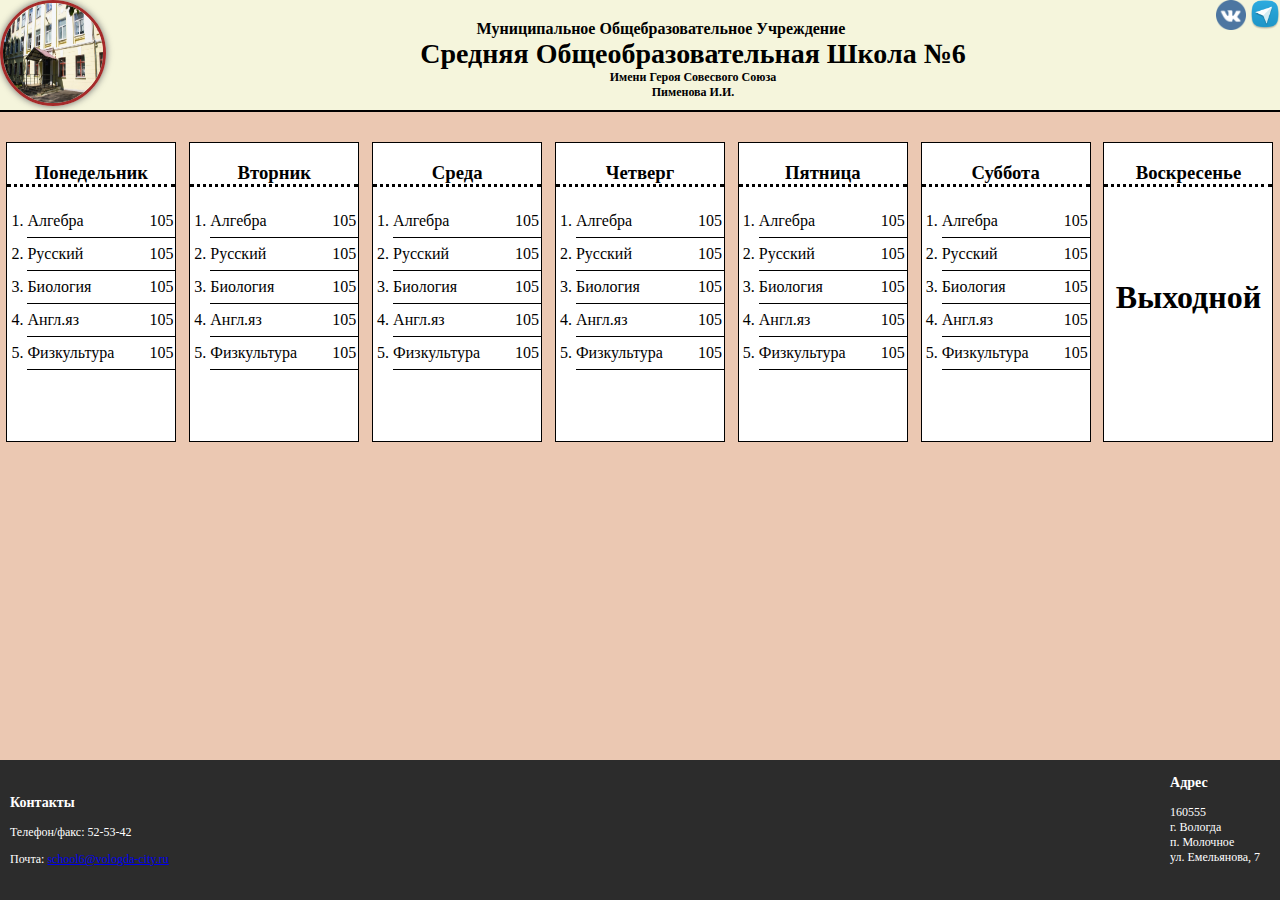
<file: rasp.html>
<!DOCTYPE html>
<html>
	<head>
		<meta charset = 'utf-8'>
		<meta name="viewport" content="width=device-width, initial-scale=1.0">
		<title> Школьное расписание </title>
		<link rel = 'stylesheet' href = 'styles/ind_class/index.css'>
		<link rel = 'stylesheet' href = 'styles/ind_class/header.css'>
		<link rel = 'stylesheet' href = 'styles/ind_class/main.css'>
		<link rel = 'stylesheet' href = 'styles/ind_class/footer.css'>
	</head>
	
	<body>
		<header>
			<div class = 'header'>
				<div class = 'logo'>
					<a href = 'index.html'>
						<img src = 'images/logo.jpg' height="100px" width="100px" alt= '' class = 'round'>
					</a>
				</div>

				<div class = 'contact'>
					<a href = 'https://vk.com/dimafrolov4'>
						<img src = 'images/VK.png' width="30" height="30" alt = 'Страница ВКонтакте'>
					</a>

					<a href = 'https://t.me/fbones'>
						<img src="images/Telegram.png" width="30" height="30" alt="Аккаунт телеграм">
					</a>
				</div>

				<div class = 'full-name'>
					<div class = 'character'>
						<b>Муниципальное Общебразовательное Учреждение</b>
					</div>

					<div class = 'name'>
						<b>Средняя Общеобразовательная Школа №6</b>
					</div>
					
					<div class = 'hero'>
						<b>Имени Героя Совесвого Союза<br>
							Пименова И.И.
						</b>
					</div>
				</div>
			</div>
		</header>
		
		<main>
			<div class = 'wrapper'>
				<div class = 'box'>	
					<section>
						<h3 class = 'day'> Понедельник </h3>
						<ol>
							<li class = 'subjects'>Алгебра<span class = 'cab'>105</span></li>
							<li class = 'subjects'>Русский<span class = 'cab'>105</span></li>
							<li class = 'subjects'>Биология<span class = 'cab'>105</span></li>
							<li class = 'subjects'>Англ.яз<span class = 'cab'>105</span></li>
							<li class = 'subjects'>Физкультура<span class = 'cab'>105</span></li>
						</ol>
					</section>
				
					<section>
						<h3 class = 'day'> Вторник </h3>
						<ol>
							<li class = 'subjects'>Алгебра<span class = 'cab'>105</span></li>
							<li class = 'subjects'>Русский<span class = 'cab'>105</span></li>
							<li class = 'subjects'>Биология<span class = 'cab'>105</span></li>
							<li class = 'subjects'>Англ.яз<span class = 'cab'>105</span></li>
							<li class = 'subjects'>Физкультура<span class = 'cab'>105</span></li>
						</ol>
					</section>
					
					<section>
						<h3 class = 'day'> Среда </h3>
						<ol>
							<li class = 'subjects'>Алгебра<span class = 'cab'>105</span></li>
							<li class = 'subjects'>Русский<span class = 'cab'>105</span></li>
							<li class = 'subjects'>Биология<span class = 'cab'>105</span></li>
							<li class = 'subjects'>Англ.яз<span class = 'cab'>105</span></li>
							<li class = 'subjects'>Физкультура<span class = 'cab'>105</span></li>
						</ol>
					</section>
					
					<section>
						<h3 class = 'day'> Четверг </h3>
						<ol>
							<li class = 'subjects'>Алгебра<span class = 'cab'>105</span></li>
							<li class = 'subjects'>Русский<span class = 'cab'>105</span></li>
							<li class = 'subjects'>Биология<span class = 'cab'>105</span></li>
							<li class = 'subjects'>Англ.яз<span class = 'cab'>105</span></li>
							<li class = 'subjects'>Физкультура<span class = 'cab'>105</span></li>
						</ol>
					</section>
					
					<section>
						<h3 class = 'day'> Пятница </h3>
						<ol>
							<li class = 'subjects'>Алгебра<span class = 'cab'>105</span></li>
							<li class = 'subjects'>Русский<span class = 'cab'>105</span></li>
							<li class = 'subjects'>Биология<span class = 'cab'>105</span></li>
							<li class = 'subjects'>Англ.яз<span class = 'cab'>105</span></li>
							<li class = 'subjects'>Физкультура<span class = 'cab'>105</span></li>
						</ol>
					</section>
					
					<section>
						<h3 class = 'day'> Суббота </h3>
						<ol>
							<li class = 'subjects'>Алгебра<span class = 'cab'>105</span></li>
							<li class = 'subjects'>Русский<span class = 'cab'>105</span></li>
							<li class = 'subjects'>Биология<span class = 'cab'>105</span></li>
							<li class = 'subjects'>Англ.яз<span class = 'cab'>105</span></li>
							<li class = 'subjects'>Физкультура<span class = 'cab'>105</span></li>
						</ol>
					</section>
					
					<section>
						<h3 class = 'day'> Воскресенье </h3>
						<p class= 'vacate'><b>Выходной</b></p>
					</section>
				</div>
			</div>	
		</main>

		<footer>
			<section class="contacts">
				<h3> Контакты </h3>
				<p>Телефон/факс: <span itemprop="telephone"> 52-53-42 </span></p>
				<p>Почта: <a href = 'mailto:school6@vologda-city.ru' itemprop = 'email' title="Письмо для школы №6">school6@vologda-city.ru</a></p> 
			</section>
			<section class="locate">
				<h3> Адрес </h3>
				<p> 160555 <br> 
					г. Вологда <br>
					п. Молочное<br>
					ул. Емельянова, 7
				</p>
			</section>
			<iframe src="https://www.google.com/maps/embed?pb=!1m18!1m12!1m3!1d2037.4630105742194!2d39.675705125058485!3d59.291824063710465!2m3!1f0!2f0!3f0!3m2!1i1024!2i768!4f13.1!3m3!1m2!1s0x46ae95ac4184b797%3A0x9b2c9294ff64a915!2z0YPQuy4g0JXQvNC10LvRjNGP0L3QvtCy0LAsIDcsINCc0L7Qu9C-0YfQvdC-0LUsINCS0L7Qu9C-0LPQvtC00YHQutCw0Y8g0L7QsdC7LiwgMTYwNTU1!5e0!3m2!1sru!2sru!4v1649623685174!5m2!1sru!2sru" width="150" height="100" style="border:0;" allowfullscreen="" loading="lazy" referrerpolicy="no-referrer-when-downgrade"></iframe>
		</footer>
	</body>
</html>
</file>
<file: styles/ind_class/index.css>
html, body, .wrapper{
	height: 100%; 
	
}

body{
	background-color: #EBC8B2;
	padding: 0;
	margin: 0;
	font-family: Lack-Regular;
}

header{
		background-color: #F5F5DC;
}

ol{
	padding: 0;
	margin-left: 20px;
}
li{
	padding: 7px 0 7px 0;
	border-bottom: solid black 1px;
}
footer{
	position: fixed;
	width: 100%;
	height: 140px;
	background-color: #2C2C2C;
	overflow: hidden;
	font-size: 12px;
	color: white;
	bottom: 0;
}
</file>
<file: styles/ind_class/header.css>
header{
		background-color: #F5F5DC;
	}
.header{
	overflow: hidden;
	border-bottom: solid black 2px;
}
.logo{
	float: left;

}
.round{
	border-radius: 100px;
	border: 3px solid brown;
	box-shadow: 0 0 7px #666;
}
.contact{
	float: right;
}
.full-name{
	text-align: center;
	padding: 20px 0 0 0;
}
.character{
	font-size: 16px;
}
.name{
	font-size: 28px	;
}
.hero{
	font-size: 12px;
}
header a:-webkit-any-link {
    cursor: pointer;
    text-decoration: none;
}
</file>
<file: styles/ind_class/main.css>
.wrapper{
	overflow:hidden;
	width:100%;
	padding: 30px 0 0 0;
}
.box section{
	width:170px;
	display:inline-block;
	border:1px solid black;
	background-color: white;
	float:left;
	height: 300px;
	min-height: 100%;
	box-sizing: border-box;
	padding-bottom: 90px;
	}
	

.box{
	display:flex;
	justify-content: space-around;
}

	
.day{
	text-align:center;
	border-bottom-style: dotted;
	border-bottom-color: black;
	border-bottom-width: 3px
}
.vacate{
	text-align:center;
	position:relative;
	top:60px;
	font-size: 200%
}

.cab{
	float: right;
	padding: 0 2px 0 0;
}
</file>
<file: styles/ind_class/footer.css>
.contacts{
	float: left;
	padding: 20px 0 0 10px;
}
.locate{
	float: right;
	padding-right: 20px;
}
iframe{
	padding: 10px 10px 10px 0;
	float: right;
}

a[itemprop = 'email']:hover{
	color: purple;
}
</file>
